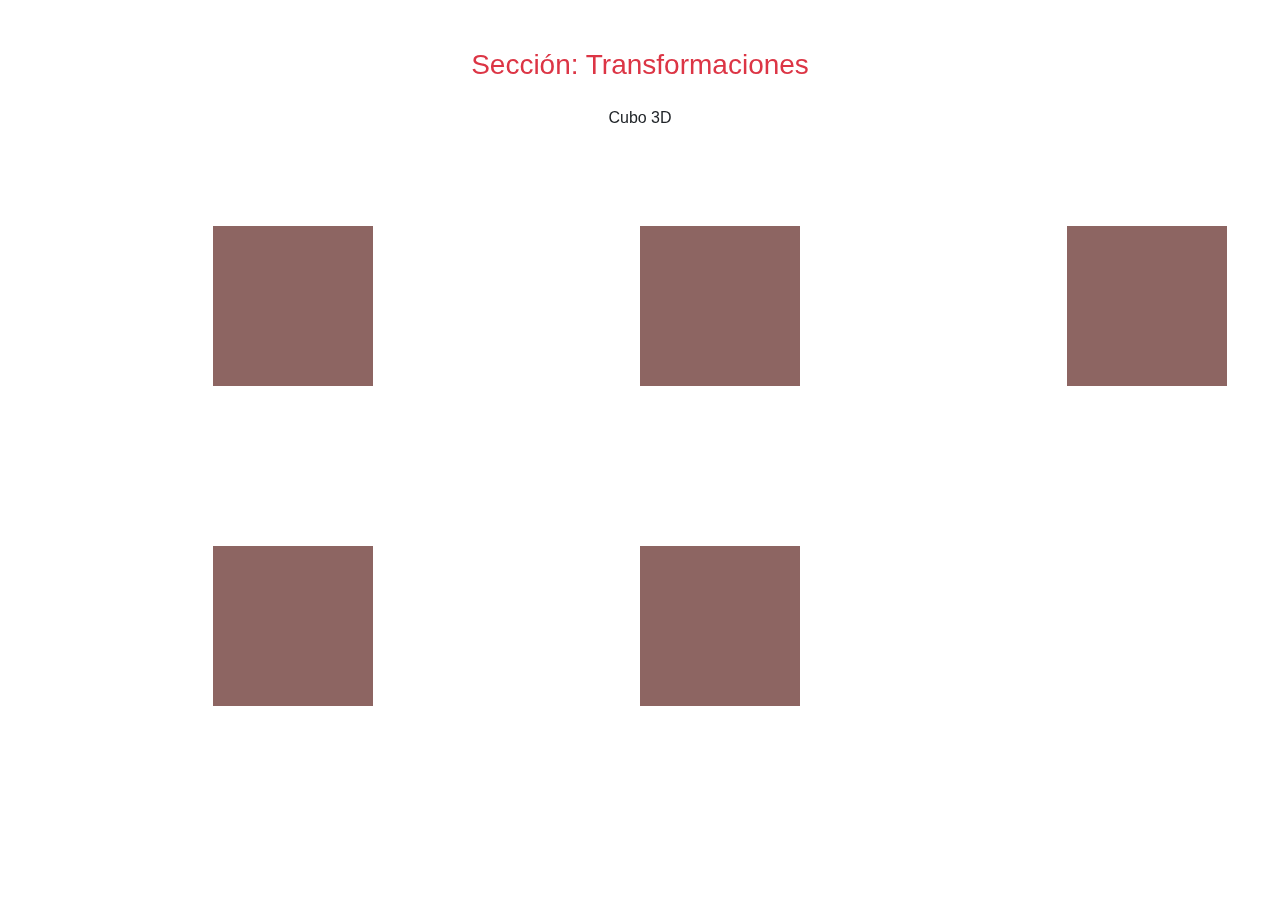
<file: cubo.html>
<!doctype html>
<html lang="es">
  <head>
    <title>CSS Avanzado | Menu Canvas</title>
    <!-- Required meta tags -->
    <meta charset="utf-8">
    <meta name="viewport" content="width=device-width, initial-scale=1, shrink-to-fit=no">

    <!-- Bootstrap CSS -->
    <link rel="stylesheet" href="https://stackpath.bootstrapcdn.com/bootstrap/4.3.1/css/bootstrap.min.css" integrity="sha384-ggOyR0iXCbMQv3Xipma34MD+dH/1fQ784/j6cY/iJTQUOhcWr7x9JvoRxT2MZw1T" crossorigin="anonymous">
    
    <!-- Font Awesome -->
    <link rel="stylesheet" href="https://use.fontawesome.com/releases/v5.7.2/css/all.css" integrity="sha384-fnmOCqbTlWIlj8LyTjo7mOUStjsKC4pOpQbqyi7RrhN7udi9RwhKkMHpvLbHG9Sr" crossorigin="anonymous">
  
    <link rel="stylesheet" href="css/styleCubo.css">
</head>
  <body>

    <section class="my-5 transformaciones">

        <h3 class="mb-4 text-center text-danger">Sección: Transformaciones</h3>
        <p class="text-center">Cubo 3D</p>

        <div class="contenedorCubo">

          <div class="cubo girarCuboX">
            <div class="cara frente"></div>
            <div class="cara atras"></div>
            <div class="cara arriba"></div>
            <div class="cara abajo"></div>
            <div class="cara derecha"></div>
            <div class="cara izquierda"></div>
          </div>

          <div class="cubo girarCuboY">
            <div class="cara frente"></div>
            <div class="cara atras"></div>
            <div class="cara arriba"></div>
            <div class="cara abajo"></div>
            <div class="cara derecha"></div>
            <div class="cara izquierda"></div>
          </div>

          <div class="cubo girarCuboZ">
            <div class="cara frente"></div>
            <div class="cara atras"></div>
            <div class="cara arriba"></div>
            <div class="cara abajo"></div>
            <div class="cara derecha"></div>
            <div class="cara izquierda"></div>
          </div>

          <div class="cubo girarCuboLoco">
            <div class="cara frente"></div>
            <div class="cara atras"></div>
            <div class="cara arriba"></div>
            <div class="cara abajo"></div>
            <div class="cara derecha"></div>
            <div class="cara izquierda"></div>
          </div>

          <div class="cubo girarCuboLocoXXX">
            <div class="cara frente"></div>
            <div class="cara atras"></div>
            <div class="cara arriba"></div>
            <div class="cara abajo"></div>
            <div class="cara derecha"></div>
            <div class="cara izquierda"></div>
          </div>

        </div>

    </section>


</body>
</html>
</file>
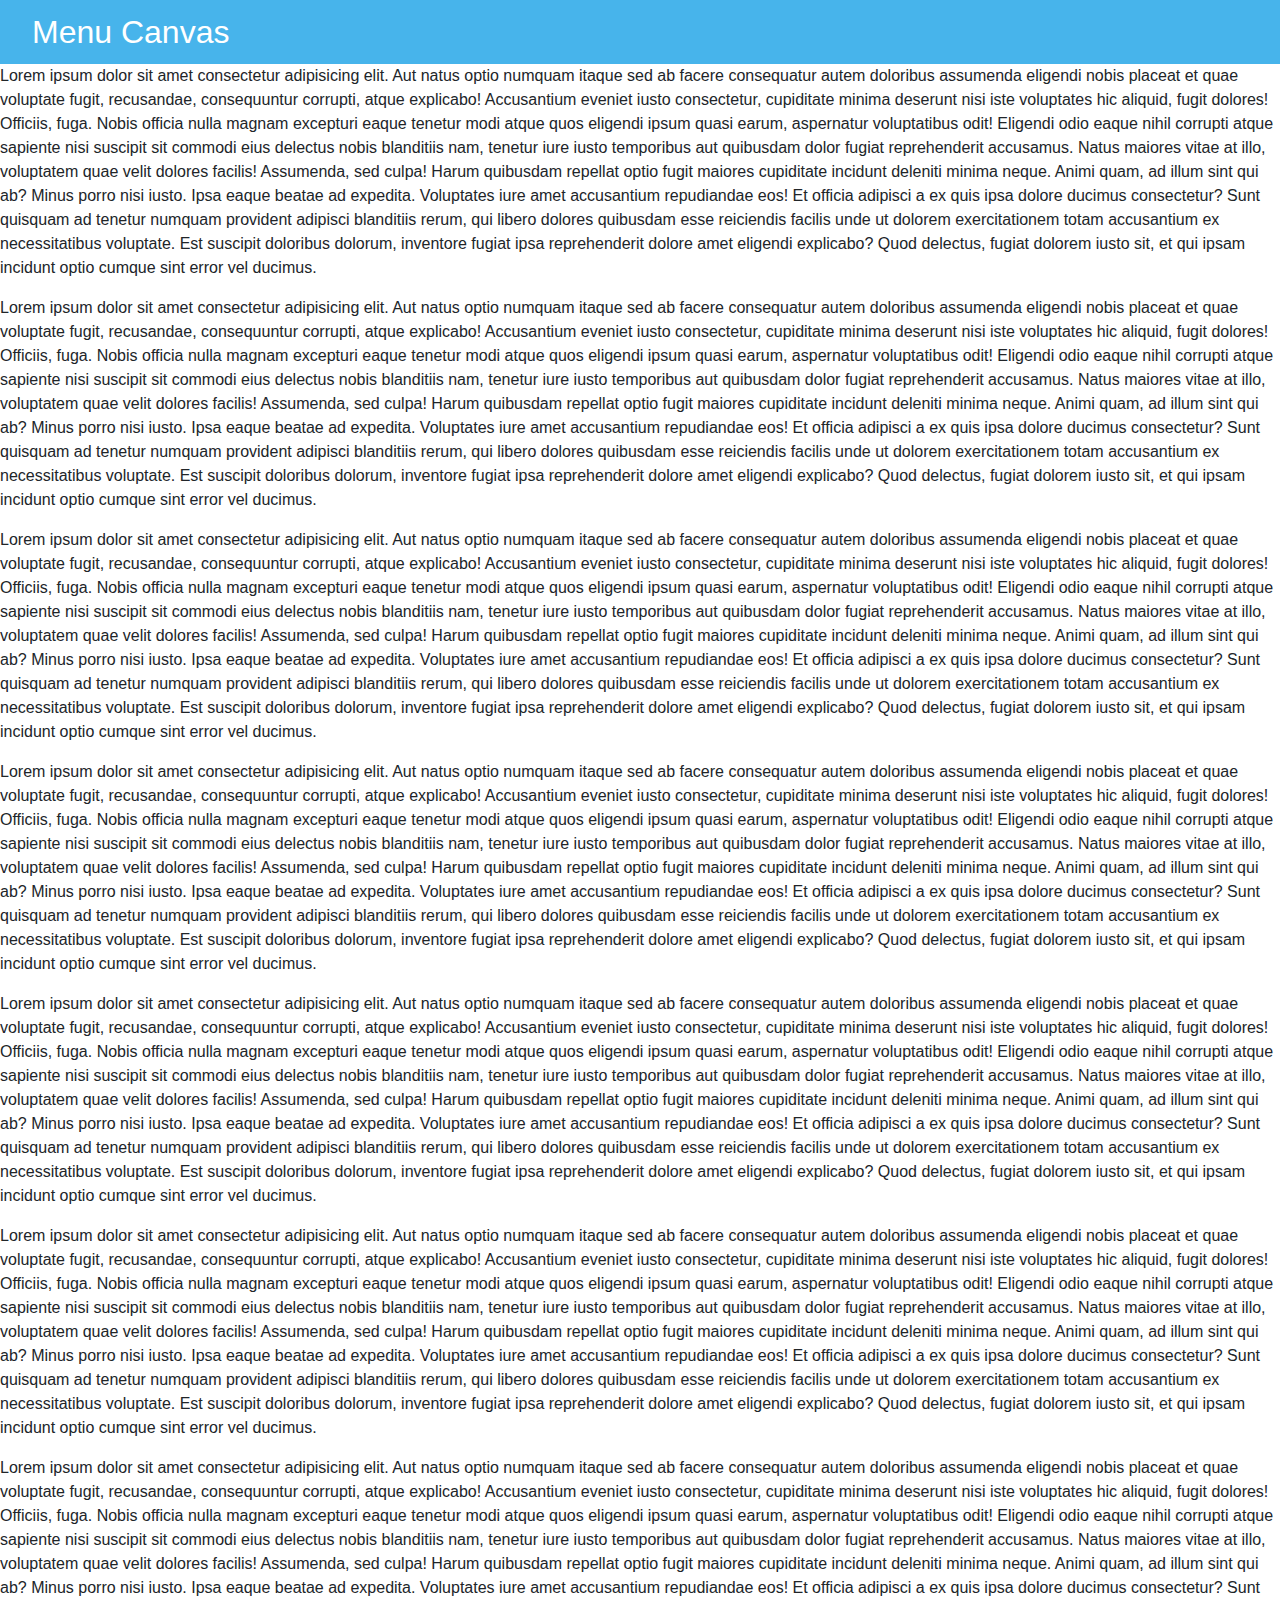
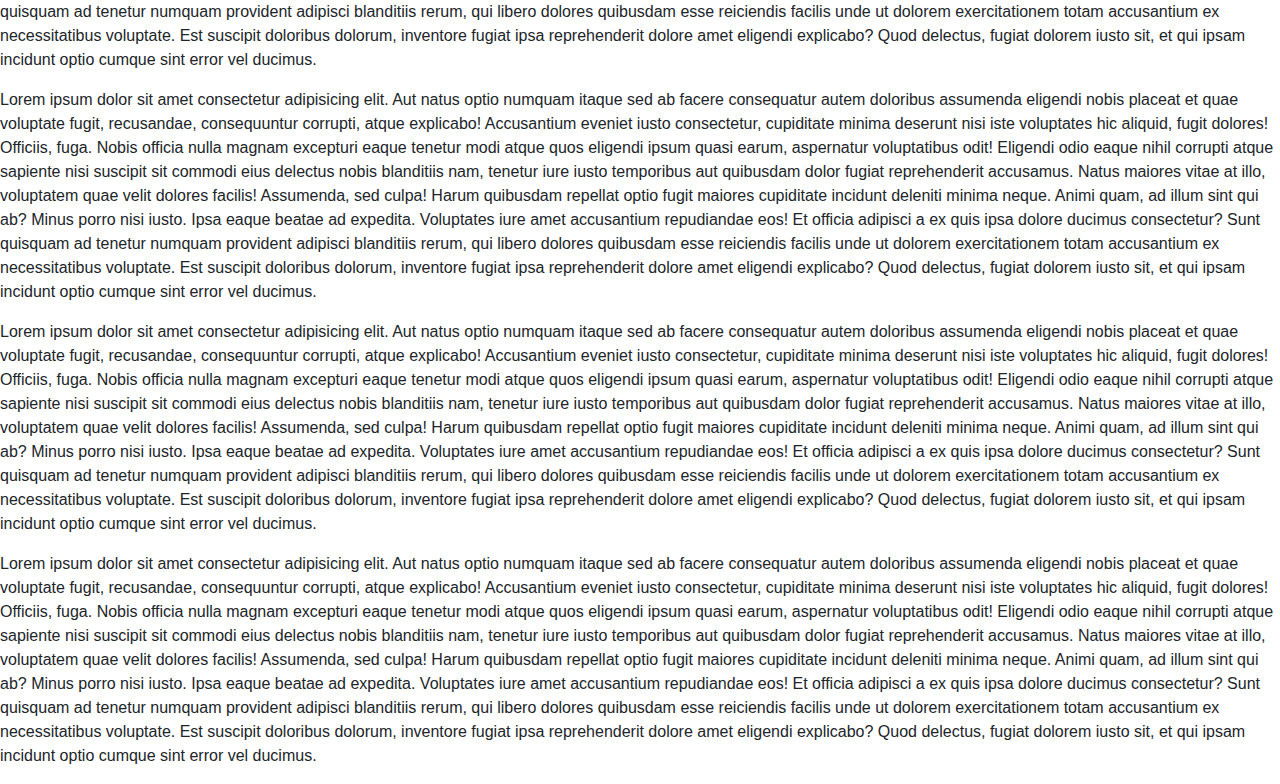
<file: menuCanvas.html>
<!doctype html>
<html lang="es">
  <head>
    <title>CSS Avanzado | Menu Canvas</title>
    <!-- Required meta tags -->
    <meta charset="utf-8">
    <meta name="viewport" content="width=device-width, initial-scale=1, shrink-to-fit=no">

    <!-- Bootstrap CSS -->
    <link rel="stylesheet" href="https://stackpath.bootstrapcdn.com/bootstrap/4.3.1/css/bootstrap.min.css" integrity="sha384-ggOyR0iXCbMQv3Xipma34MD+dH/1fQ784/j6cY/iJTQUOhcWr7x9JvoRxT2MZw1T" crossorigin="anonymous">
    
    <!-- Font Awesome -->
    <link rel="stylesheet" href="https://use.fontawesome.com/releases/v5.7.2/css/all.css" integrity="sha384-fnmOCqbTlWIlj8LyTjo7mOUStjsKC4pOpQbqyi7RrhN7udi9RwhKkMHpvLbHG9Sr" crossorigin="anonymous">
  
    <link rel="stylesheet" href="css/styleMenuCanvas.css">
</head>
  <body>

    <header class="encabezado">
          <a id="btnMenu" href="#">
            <i class="fas fa-bars"></i>
          </a>
          Menu Canvas
    </header>
    <nav class="menuCanvas">
        <ul class="menu list-unstyled m-0 p-0">
            <li class=""><a href="#">Enlace 1</a></li>
            <li class=""><a href="#">Enlace 2</a></li>
            <li class=""><a href="#">Enlace 3</a></li>
            <li class=""><a href="#">Enlace 4</a></li>
            <li class=""><a href="#">Enlace 5</a></li>
            <li class=""><a href="#">Enlace 6</a></li>
        </ul>
    </nav>

    <section class="contenido">
        <p>
            Lorem ipsum dolor sit amet consectetur adipisicing elit. Aut natus optio numquam itaque sed ab facere consequatur autem doloribus assumenda eligendi nobis placeat et quae voluptate fugit, recusandae, consequuntur corrupti, atque explicabo! Accusantium eveniet iusto consectetur, cupiditate minima deserunt nisi iste voluptates hic aliquid, fugit dolores! Officiis, fuga. Nobis officia nulla magnam excepturi eaque tenetur modi atque quos eligendi ipsum quasi earum, aspernatur voluptatibus odit! Eligendi odio eaque nihil corrupti atque sapiente nisi suscipit sit commodi eius delectus nobis blanditiis nam, tenetur iure iusto temporibus aut quibusdam dolor fugiat reprehenderit accusamus. Natus maiores vitae at illo, voluptatem quae velit dolores facilis! Assumenda, sed culpa! Harum quibusdam repellat optio fugit maiores cupiditate incidunt deleniti minima neque. Animi quam, ad illum sint qui ab? Minus porro nisi iusto. Ipsa eaque beatae ad expedita. Voluptates iure amet accusantium repudiandae eos! Et officia adipisci a ex quis ipsa dolore ducimus consectetur? Sunt quisquam ad tenetur numquam provident adipisci blanditiis rerum, qui libero dolores quibusdam esse reiciendis facilis unde ut dolorem exercitationem totam accusantium ex necessitatibus voluptate. Est suscipit doloribus dolorum, inventore fugiat ipsa reprehenderit dolore amet eligendi explicabo? Quod delectus, fugiat dolorem iusto sit, et qui ipsam incidunt optio cumque sint error vel ducimus.
        </p>
        <p>
            Lorem ipsum dolor sit amet consectetur adipisicing elit. Aut natus optio numquam itaque sed ab facere consequatur autem doloribus assumenda eligendi nobis placeat et quae voluptate fugit, recusandae, consequuntur corrupti, atque explicabo! Accusantium eveniet iusto consectetur, cupiditate minima deserunt nisi iste voluptates hic aliquid, fugit dolores! Officiis, fuga. Nobis officia nulla magnam excepturi eaque tenetur modi atque quos eligendi ipsum quasi earum, aspernatur voluptatibus odit! Eligendi odio eaque nihil corrupti atque sapiente nisi suscipit sit commodi eius delectus nobis blanditiis nam, tenetur iure iusto temporibus aut quibusdam dolor fugiat reprehenderit accusamus. Natus maiores vitae at illo, voluptatem quae velit dolores facilis! Assumenda, sed culpa! Harum quibusdam repellat optio fugit maiores cupiditate incidunt deleniti minima neque. Animi quam, ad illum sint qui ab? Minus porro nisi iusto. Ipsa eaque beatae ad expedita. Voluptates iure amet accusantium repudiandae eos! Et officia adipisci a ex quis ipsa dolore ducimus consectetur? Sunt quisquam ad tenetur numquam provident adipisci blanditiis rerum, qui libero dolores quibusdam esse reiciendis facilis unde ut dolorem exercitationem totam accusantium ex necessitatibus voluptate. Est suscipit doloribus dolorum, inventore fugiat ipsa reprehenderit dolore amet eligendi explicabo? Quod delectus, fugiat dolorem iusto sit, et qui ipsam incidunt optio cumque sint error vel ducimus.
        </p>
        <p>
            Lorem ipsum dolor sit amet consectetur adipisicing elit. Aut natus optio numquam itaque sed ab facere consequatur autem doloribus assumenda eligendi nobis placeat et quae voluptate fugit, recusandae, consequuntur corrupti, atque explicabo! Accusantium eveniet iusto consectetur, cupiditate minima deserunt nisi iste voluptates hic aliquid, fugit dolores! Officiis, fuga. Nobis officia nulla magnam excepturi eaque tenetur modi atque quos eligendi ipsum quasi earum, aspernatur voluptatibus odit! Eligendi odio eaque nihil corrupti atque sapiente nisi suscipit sit commodi eius delectus nobis blanditiis nam, tenetur iure iusto temporibus aut quibusdam dolor fugiat reprehenderit accusamus. Natus maiores vitae at illo, voluptatem quae velit dolores facilis! Assumenda, sed culpa! Harum quibusdam repellat optio fugit maiores cupiditate incidunt deleniti minima neque. Animi quam, ad illum sint qui ab? Minus porro nisi iusto. Ipsa eaque beatae ad expedita. Voluptates iure amet accusantium repudiandae eos! Et officia adipisci a ex quis ipsa dolore ducimus consectetur? Sunt quisquam ad tenetur numquam provident adipisci blanditiis rerum, qui libero dolores quibusdam esse reiciendis facilis unde ut dolorem exercitationem totam accusantium ex necessitatibus voluptate. Est suscipit doloribus dolorum, inventore fugiat ipsa reprehenderit dolore amet eligendi explicabo? Quod delectus, fugiat dolorem iusto sit, et qui ipsam incidunt optio cumque sint error vel ducimus.
        </p>
        <p>
            Lorem ipsum dolor sit amet consectetur adipisicing elit. Aut natus optio numquam itaque sed ab facere consequatur autem doloribus assumenda eligendi nobis placeat et quae voluptate fugit, recusandae, consequuntur corrupti, atque explicabo! Accusantium eveniet iusto consectetur, cupiditate minima deserunt nisi iste voluptates hic aliquid, fugit dolores! Officiis, fuga. Nobis officia nulla magnam excepturi eaque tenetur modi atque quos eligendi ipsum quasi earum, aspernatur voluptatibus odit! Eligendi odio eaque nihil corrupti atque sapiente nisi suscipit sit commodi eius delectus nobis blanditiis nam, tenetur iure iusto temporibus aut quibusdam dolor fugiat reprehenderit accusamus. Natus maiores vitae at illo, voluptatem quae velit dolores facilis! Assumenda, sed culpa! Harum quibusdam repellat optio fugit maiores cupiditate incidunt deleniti minima neque. Animi quam, ad illum sint qui ab? Minus porro nisi iusto. Ipsa eaque beatae ad expedita. Voluptates iure amet accusantium repudiandae eos! Et officia adipisci a ex quis ipsa dolore ducimus consectetur? Sunt quisquam ad tenetur numquam provident adipisci blanditiis rerum, qui libero dolores quibusdam esse reiciendis facilis unde ut dolorem exercitationem totam accusantium ex necessitatibus voluptate. Est suscipit doloribus dolorum, inventore fugiat ipsa reprehenderit dolore amet eligendi explicabo? Quod delectus, fugiat dolorem iusto sit, et qui ipsam incidunt optio cumque sint error vel ducimus.
        </p>
        <p>
            Lorem ipsum dolor sit amet consectetur adipisicing elit. Aut natus optio numquam itaque sed ab facere consequatur autem doloribus assumenda eligendi nobis placeat et quae voluptate fugit, recusandae, consequuntur corrupti, atque explicabo! Accusantium eveniet iusto consectetur, cupiditate minima deserunt nisi iste voluptates hic aliquid, fugit dolores! Officiis, fuga. Nobis officia nulla magnam excepturi eaque tenetur modi atque quos eligendi ipsum quasi earum, aspernatur voluptatibus odit! Eligendi odio eaque nihil corrupti atque sapiente nisi suscipit sit commodi eius delectus nobis blanditiis nam, tenetur iure iusto temporibus aut quibusdam dolor fugiat reprehenderit accusamus. Natus maiores vitae at illo, voluptatem quae velit dolores facilis! Assumenda, sed culpa! Harum quibusdam repellat optio fugit maiores cupiditate incidunt deleniti minima neque. Animi quam, ad illum sint qui ab? Minus porro nisi iusto. Ipsa eaque beatae ad expedita. Voluptates iure amet accusantium repudiandae eos! Et officia adipisci a ex quis ipsa dolore ducimus consectetur? Sunt quisquam ad tenetur numquam provident adipisci blanditiis rerum, qui libero dolores quibusdam esse reiciendis facilis unde ut dolorem exercitationem totam accusantium ex necessitatibus voluptate. Est suscipit doloribus dolorum, inventore fugiat ipsa reprehenderit dolore amet eligendi explicabo? Quod delectus, fugiat dolorem iusto sit, et qui ipsam incidunt optio cumque sint error vel ducimus.
        </p>
        <p>
            Lorem ipsum dolor sit amet consectetur adipisicing elit. Aut natus optio numquam itaque sed ab facere consequatur autem doloribus assumenda eligendi nobis placeat et quae voluptate fugit, recusandae, consequuntur corrupti, atque explicabo! Accusantium eveniet iusto consectetur, cupiditate minima deserunt nisi iste voluptates hic aliquid, fugit dolores! Officiis, fuga. Nobis officia nulla magnam excepturi eaque tenetur modi atque quos eligendi ipsum quasi earum, aspernatur voluptatibus odit! Eligendi odio eaque nihil corrupti atque sapiente nisi suscipit sit commodi eius delectus nobis blanditiis nam, tenetur iure iusto temporibus aut quibusdam dolor fugiat reprehenderit accusamus. Natus maiores vitae at illo, voluptatem quae velit dolores facilis! Assumenda, sed culpa! Harum quibusdam repellat optio fugit maiores cupiditate incidunt deleniti minima neque. Animi quam, ad illum sint qui ab? Minus porro nisi iusto. Ipsa eaque beatae ad expedita. Voluptates iure amet accusantium repudiandae eos! Et officia adipisci a ex quis ipsa dolore ducimus consectetur? Sunt quisquam ad tenetur numquam provident adipisci blanditiis rerum, qui libero dolores quibusdam esse reiciendis facilis unde ut dolorem exercitationem totam accusantium ex necessitatibus voluptate. Est suscipit doloribus dolorum, inventore fugiat ipsa reprehenderit dolore amet eligendi explicabo? Quod delectus, fugiat dolorem iusto sit, et qui ipsam incidunt optio cumque sint error vel ducimus.
        </p>
        <p>
            Lorem ipsum dolor sit amet consectetur adipisicing elit. Aut natus optio numquam itaque sed ab facere consequatur autem doloribus assumenda eligendi nobis placeat et quae voluptate fugit, recusandae, consequuntur corrupti, atque explicabo! Accusantium eveniet iusto consectetur, cupiditate minima deserunt nisi iste voluptates hic aliquid, fugit dolores! Officiis, fuga. Nobis officia nulla magnam excepturi eaque tenetur modi atque quos eligendi ipsum quasi earum, aspernatur voluptatibus odit! Eligendi odio eaque nihil corrupti atque sapiente nisi suscipit sit commodi eius delectus nobis blanditiis nam, tenetur iure iusto temporibus aut quibusdam dolor fugiat reprehenderit accusamus. Natus maiores vitae at illo, voluptatem quae velit dolores facilis! Assumenda, sed culpa! Harum quibusdam repellat optio fugit maiores cupiditate incidunt deleniti minima neque. Animi quam, ad illum sint qui ab? Minus porro nisi iusto. Ipsa eaque beatae ad expedita. Voluptates iure amet accusantium repudiandae eos! Et officia adipisci a ex quis ipsa dolore ducimus consectetur? Sunt quisquam ad tenetur numquam provident adipisci blanditiis rerum, qui libero dolores quibusdam esse reiciendis facilis unde ut dolorem exercitationem totam accusantium ex necessitatibus voluptate. Est suscipit doloribus dolorum, inventore fugiat ipsa reprehenderit dolore amet eligendi explicabo? Quod delectus, fugiat dolorem iusto sit, et qui ipsam incidunt optio cumque sint error vel ducimus.
        </p>
        <p>
            Lorem ipsum dolor sit amet consectetur adipisicing elit. Aut natus optio numquam itaque sed ab facere consequatur autem doloribus assumenda eligendi nobis placeat et quae voluptate fugit, recusandae, consequuntur corrupti, atque explicabo! Accusantium eveniet iusto consectetur, cupiditate minima deserunt nisi iste voluptates hic aliquid, fugit dolores! Officiis, fuga. Nobis officia nulla magnam excepturi eaque tenetur modi atque quos eligendi ipsum quasi earum, aspernatur voluptatibus odit! Eligendi odio eaque nihil corrupti atque sapiente nisi suscipit sit commodi eius delectus nobis blanditiis nam, tenetur iure iusto temporibus aut quibusdam dolor fugiat reprehenderit accusamus. Natus maiores vitae at illo, voluptatem quae velit dolores facilis! Assumenda, sed culpa! Harum quibusdam repellat optio fugit maiores cupiditate incidunt deleniti minima neque. Animi quam, ad illum sint qui ab? Minus porro nisi iusto. Ipsa eaque beatae ad expedita. Voluptates iure amet accusantium repudiandae eos! Et officia adipisci a ex quis ipsa dolore ducimus consectetur? Sunt quisquam ad tenetur numquam provident adipisci blanditiis rerum, qui libero dolores quibusdam esse reiciendis facilis unde ut dolorem exercitationem totam accusantium ex necessitatibus voluptate. Est suscipit doloribus dolorum, inventore fugiat ipsa reprehenderit dolore amet eligendi explicabo? Quod delectus, fugiat dolorem iusto sit, et qui ipsam incidunt optio cumque sint error vel ducimus.
        </p>
        <p>
            Lorem ipsum dolor sit amet consectetur adipisicing elit. Aut natus optio numquam itaque sed ab facere consequatur autem doloribus assumenda eligendi nobis placeat et quae voluptate fugit, recusandae, consequuntur corrupti, atque explicabo! Accusantium eveniet iusto consectetur, cupiditate minima deserunt nisi iste voluptates hic aliquid, fugit dolores! Officiis, fuga. Nobis officia nulla magnam excepturi eaque tenetur modi atque quos eligendi ipsum quasi earum, aspernatur voluptatibus odit! Eligendi odio eaque nihil corrupti atque sapiente nisi suscipit sit commodi eius delectus nobis blanditiis nam, tenetur iure iusto temporibus aut quibusdam dolor fugiat reprehenderit accusamus. Natus maiores vitae at illo, voluptatem quae velit dolores facilis! Assumenda, sed culpa! Harum quibusdam repellat optio fugit maiores cupiditate incidunt deleniti minima neque. Animi quam, ad illum sint qui ab? Minus porro nisi iusto. Ipsa eaque beatae ad expedita. Voluptates iure amet accusantium repudiandae eos! Et officia adipisci a ex quis ipsa dolore ducimus consectetur? Sunt quisquam ad tenetur numquam provident adipisci blanditiis rerum, qui libero dolores quibusdam esse reiciendis facilis unde ut dolorem exercitationem totam accusantium ex necessitatibus voluptate. Est suscipit doloribus dolorum, inventore fugiat ipsa reprehenderit dolore amet eligendi explicabo? Quod delectus, fugiat dolorem iusto sit, et qui ipsam incidunt optio cumque sint error vel ducimus.
        </p>
        <p>
            Lorem ipsum dolor sit amet consectetur adipisicing elit. Aut natus optio numquam itaque sed ab facere consequatur autem doloribus assumenda eligendi nobis placeat et quae voluptate fugit, recusandae, consequuntur corrupti, atque explicabo! Accusantium eveniet iusto consectetur, cupiditate minima deserunt nisi iste voluptates hic aliquid, fugit dolores! Officiis, fuga. Nobis officia nulla magnam excepturi eaque tenetur modi atque quos eligendi ipsum quasi earum, aspernatur voluptatibus odit! Eligendi odio eaque nihil corrupti atque sapiente nisi suscipit sit commodi eius delectus nobis blanditiis nam, tenetur iure iusto temporibus aut quibusdam dolor fugiat reprehenderit accusamus. Natus maiores vitae at illo, voluptatem quae velit dolores facilis! Assumenda, sed culpa! Harum quibusdam repellat optio fugit maiores cupiditate incidunt deleniti minima neque. Animi quam, ad illum sint qui ab? Minus porro nisi iusto. Ipsa eaque beatae ad expedita. Voluptates iure amet accusantium repudiandae eos! Et officia adipisci a ex quis ipsa dolore ducimus consectetur? Sunt quisquam ad tenetur numquam provident adipisci blanditiis rerum, qui libero dolores quibusdam esse reiciendis facilis unde ut dolorem exercitationem totam accusantium ex necessitatibus voluptate. Est suscipit doloribus dolorum, inventore fugiat ipsa reprehenderit dolore amet eligendi explicabo? Quod delectus, fugiat dolorem iusto sit, et qui ipsam incidunt optio cumque sint error vel ducimus.
        </p>
    </section>

      
    <!-- Optional JavaScript -->
    <!-- jQuery first, then Popper.js, then Bootstrap JS -->
    <script src="https://code.jquery.com/jquery-3.3.1.slim.min.js" integrity="sha384-q8i/X+965DzO0rT7abK41JStQIAqVgRVzpbzo5smXKp4YfRvH+8abtTE1Pi6jizo" crossorigin="anonymous"></script>
    <script src="https://cdnjs.cloudflare.com/ajax/libs/popper.js/1.14.7/umd/popper.min.js" integrity="sha384-UO2eT0CpHqdSJQ6hJty5KVphtPhzWj9WO1clHTMGa3JDZwrnQq4sF86dIHNDz0W1" crossorigin="anonymous"></script>
    <script src="https://stackpath.bootstrapcdn.com/bootstrap/4.3.1/js/bootstrap.min.js" integrity="sha384-JjSmVgyd0p3pXB1rRibZUAYoIIy6OrQ6VrjIEaFf/nJGzIxFDsf4x0xIM+B07jRM" crossorigin="anonymous"></script>
  
    <script>

        let boton = document.getElementById('btnMenu');
        boton.addEventListener('click', (e)=>{
            const body = document.body;
            body.classList.toggle('desplegar');
            body.classList.add('overflowHidden');
            //CUANDO LA TRANSICIÓN TERMINE LE QUITO LA CLASE DEL OVERFLOW HIDDEN
            body.addEventListener('transitionend', e => {
                if(!body.classList.contains('desplegar')) body.classList.remove('overflowHidden');
            })
        });

    </script>

</body>
</html>
</file>
<file: css/styleCubo.css>
body {
  display: grid;
  grid-template-columns: 1fr;
  min-height: 100vh;
}

.transformaciones {
  width: 100%;
  perspective: 1500px;
  perspective-origin: center top;
  position: relative;
  margin: 3rem auto;
}
.transformaciones .contenedorCubo {
  width: inherit;
  display: grid;
  grid-template-columns: 1fr 1fr 1fr;
  grid-auto-rows: 20rem;
}
.transformaciones .contenedorCubo .cubo {
  margin: 5rem auto;
}
.transformaciones .contenedorCubo .cubo .cara {
  height: 10rem;
  width: 10rem;
  position: absolute;
}
.transformaciones .contenedorCubo .cubo .derecha {
  background-color: rgba(255, 0, 0, 0.4);
  transform: translateX(5rem) rotateY(90deg);
}
.transformaciones .contenedorCubo .cubo .izquierda {
  background-color: rgba(210, 150, 38, 0.4);
  transform: translateX(-5rem) rotateY(90deg);
}
.transformaciones .contenedorCubo .cubo .abajo {
  background-color: rgba(100, 150, 38, 0.4);
  transform: translateY(5rem) rotateX(90deg);
}
.transformaciones .contenedorCubo .cubo .arriba {
  background-color: rgba(221, 40, 110, 0.4);
  transform: translateY(-5rem) rotateX(90deg);
}
.transformaciones .contenedorCubo .cubo .atras {
  background-color: rgba(5, 4, 10, 0.4);
  transform: translateZ(-5rem);
}
.transformaciones .contenedorCubo .cubo .frente {
  background-color: rgba(120, 20, 10, 0.4);
  transform: translateZ(5rem);
}
.transformaciones .contenedorCubo .girarCuboX {
  transform-style: preserve-3d;
  animation: girarX 3s infinite linear;
}
.transformaciones .contenedorCubo .girarCuboY {
  transform-style: preserve-3d;
  animation: girarY 3s infinite linear;
}
.transformaciones .contenedorCubo .girarCuboZ {
  transform-style: preserve-3d;
  animation: girarZ 3s infinite linear;
}
.transformaciones .contenedorCubo .girarCuboLoco {
  transform-style: preserve-3d;
  animation: girarLoco 3s infinite linear;
}
.transformaciones .contenedorCubo .girarCuboLocoXXX {
  transform-style: preserve-3d;
  animation: girarLoco3X 3s ease-in-out infinite alternate;
}
@keyframes girarX {
  to {
    transform: rotateX(360deg);
  }
}
@keyframes girarY {
  to {
    transform: rotateY(360deg);
  }
}
@keyframes girarZ {
  to {
    transform: rotateZ(360deg);
  }
}
@keyframes girarLoco {
  to {
    transform: rotateX(360deg) rotateY(360deg) rotateZ(360deg);
  }
}
@keyframes girarLoco3X {
  to {
    transform: rotateX(3turn) rotateY(3turn) rotateZ(3turn);
  }
}

/*# sourceMappingURL=styleCubo.css.map */
</file>
<file: css/styleMenuCanvas.css>
header {
  position: fixed;
  width: 100%;
  height: 4rem;
  color: white;
  font-size: 2rem;
  background-color: #47b4eb;
  display: flex;
  align-items: center;
}
header a {
  text-decoration: none;
  padding: 0 1rem;
}
header i {
  color: white;
}

.menuCanvas .menu {
  position: fixed;
  top: 0;
  left: 0;
  background-color: cornflowerblue;
  width: 30vw;
  height: 100vh;
  transform: translateX(-100%);
  transition: transform 0.3s;
}
.menuCanvas .menu li {
  padding: 1rem 2rem;
}
.menuCanvas .menu li a {
  text-decoration: none;
  font-size: 1.2rem;
  color: white;
}

body {
  transition: transform 0.4s;
}
body.desplegar {
  transform: translateX(30vw);
}
body.overflowHidden {
  overflow: hidden;
}

.contenido {
  padding-top: 4rem;
}

/*# sourceMappingURL=styleMenuCanvas.css.map */
</file>
